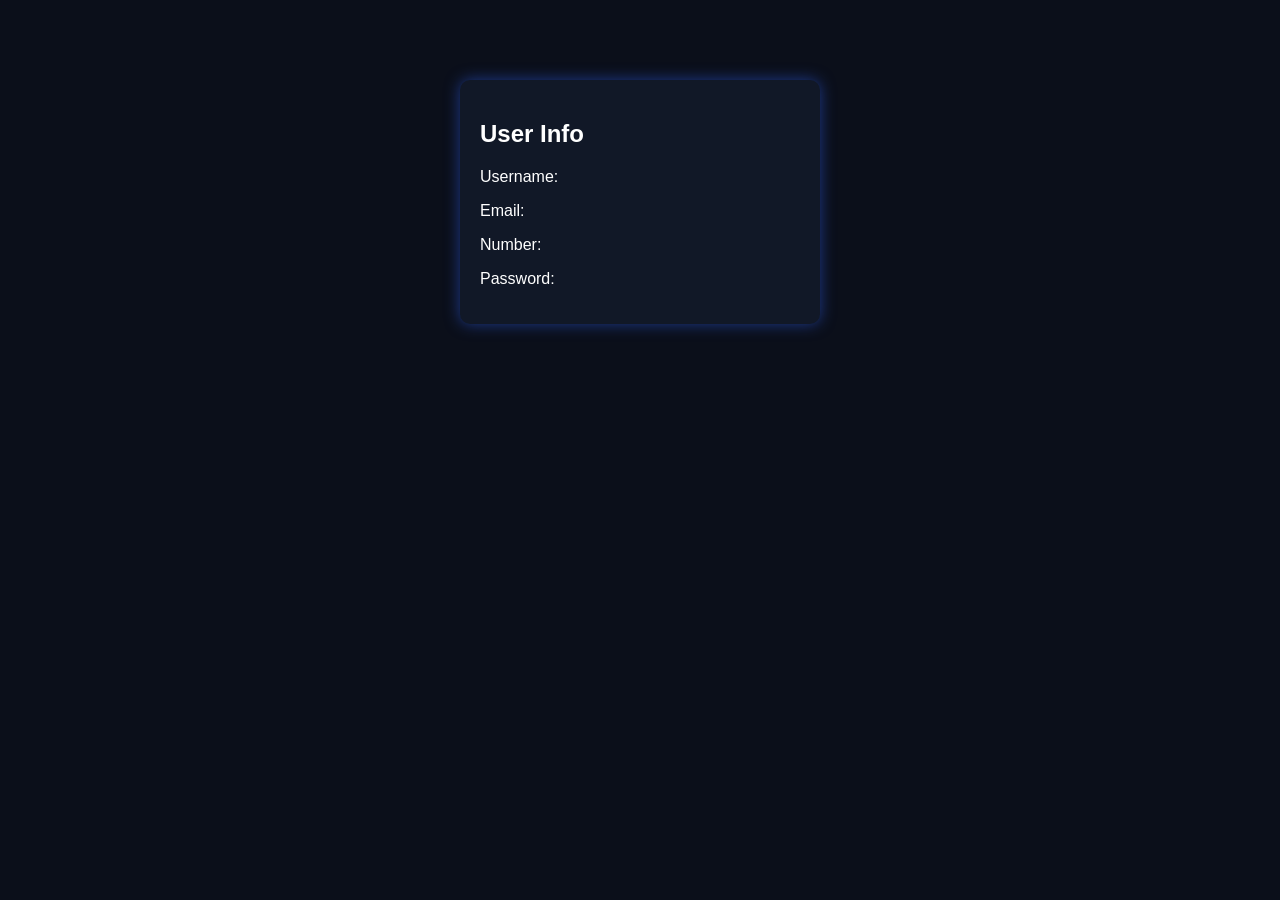
<file: folder/profile.html>
<!DOCTYPE html>
<html>
<head>
<link rel="stylesheet" href="styles.css">
</head>
<body>

  <div class="container">
  <h2>User Info</h2>

  <p>Username: <span id="username"></span></p>
  <p>Email: <span id="email"></span></p>
  <p>Number: <span id="phone"></span></p>
  <p>Password: <span id="password"></span></p>
</div>

<script id="7klm2n">
document.getElementById("username").innerText = localStorage.getItem("username");
document.getElementById("email").innerText = localStorage.getItem("email");
document.getElementById("phone").innerText = localStorage.getItem("phone");
document.getElementById("password").innerText = localStorage.getItem("password");
</script>
</div>
</body>
</file>
<file: folder/styles.css>
/* styles.css */
body {
  font-family: Arial;
  margin: 0;
  background: #0b0f1a;
  color: white;
  transition: 0.3s;
}

.container {
  width: 320px;
  margin: 80px auto;
  padding: 20px;
  border-radius: 10px;
  background: #111827;
  box-shadow: 0 0 15px #1e3a8a;
}

input, button {
  width: 100%;
  margin: 8px 0;
  padding: 10px;
  border: none;
  border-radius: 6px;
}

button {
  background: #2563eb;
  color: white;
  cursor: pointer;
}

button:hover {
  background: #1d4ed8;
}

/* LIGHT MODE */
.light {
  background: #f5f5f5;
  color: black;
}

.light .container {
  background: white;
  box-shadow: 0 0 10px #93c5fd;
}

/* Tabs */
.tabs {
  display: flex;
  justify-content: space-between;
}

.tab-btn {
  flex: 1;
  padding: 10px;
  cursor: pointer;
  background: #1f2937;
}

.tab-btn.active {
  background: #2563eb;
}

.tab {
  display: none;
}

.tab.active {
  display: block;
}
</file>
